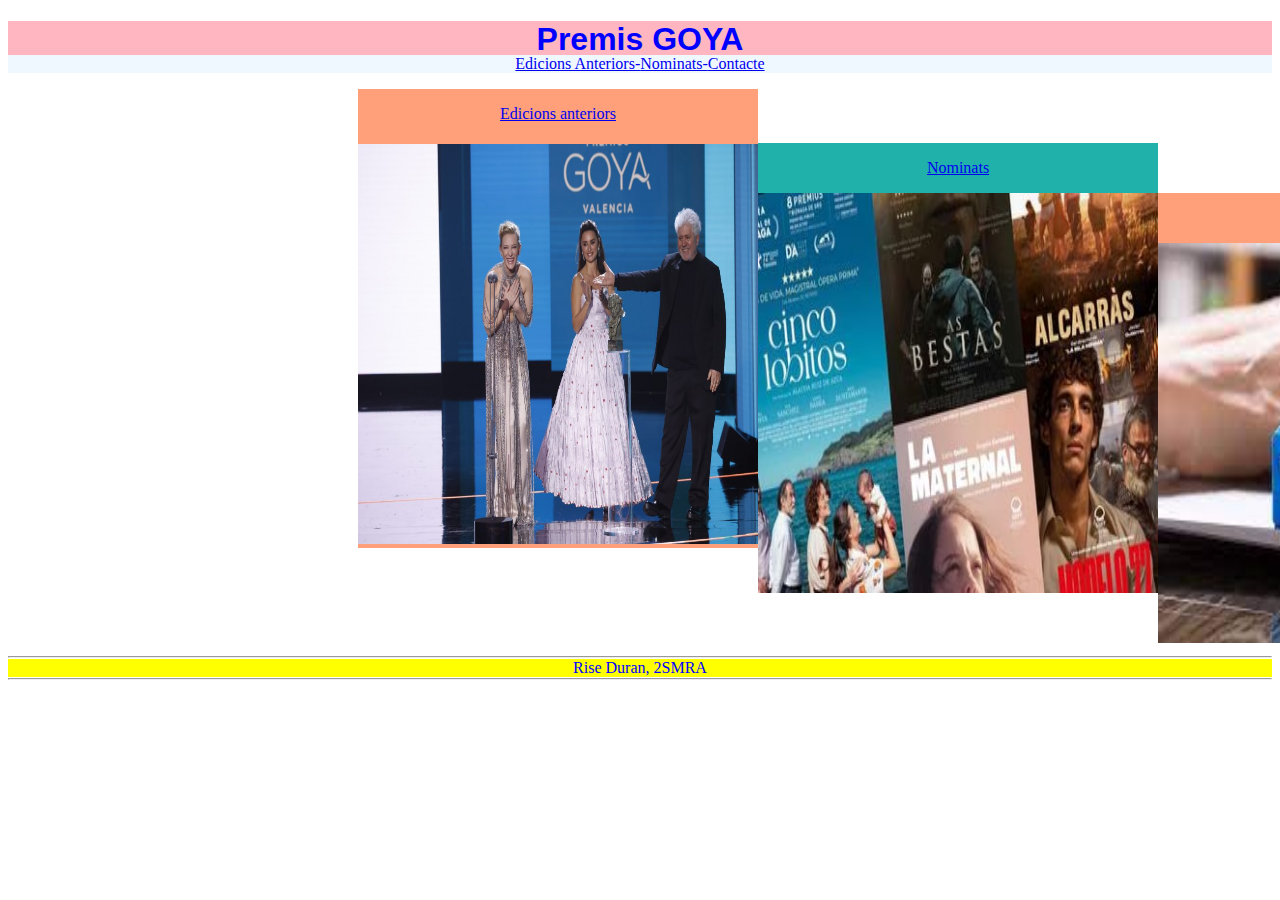
<file: index.html>
<!DOCTYPE html>
<html lang="en">
<head>
    <meta charset="UTF-8">
    <meta name="viewport" content="width=device-width, initial-scale=1.0">
    <title>AplicacionsWebRiseDuran</title>
    <link rel="stylesheet" href="style.css">
</head>
<body>
    <div class="primerdiv">
    <h1 class="titulo">Premis GOYA</h1>
    </div>
    <div class="segundodiv">
    <p class="menu"><a href="index.html">Edicions Anteriors-</a><a href="nominats.html">Nominats-</a><a href="index.html">Contacte</a></p>
    </div>

<div class="divgrande">

<div class="divimagen1">
<p><a href="index.html">Edicions anteriors</a></p>
<img src="img/anteriors.jpg" alt="" class="imagen1">
</div>

<div class="divimagen2">
<p><a href="nominats.html">Nominats</a></p>
<img src="img/nominats.avif" alt="" class="imagen2">
</div>

<div class="divimagen3">
<p><a href="index.html">Contactes</a></p>
<img src="img/contacte.jpg" alt="" class="imagen3">
</div>

</div>
    <hr>
    <div class="divinferior">
        <p class="pinferior">Rise Duran, 2SMRA</p>
    </div>
    <hr>
</body>
</html>
</file>
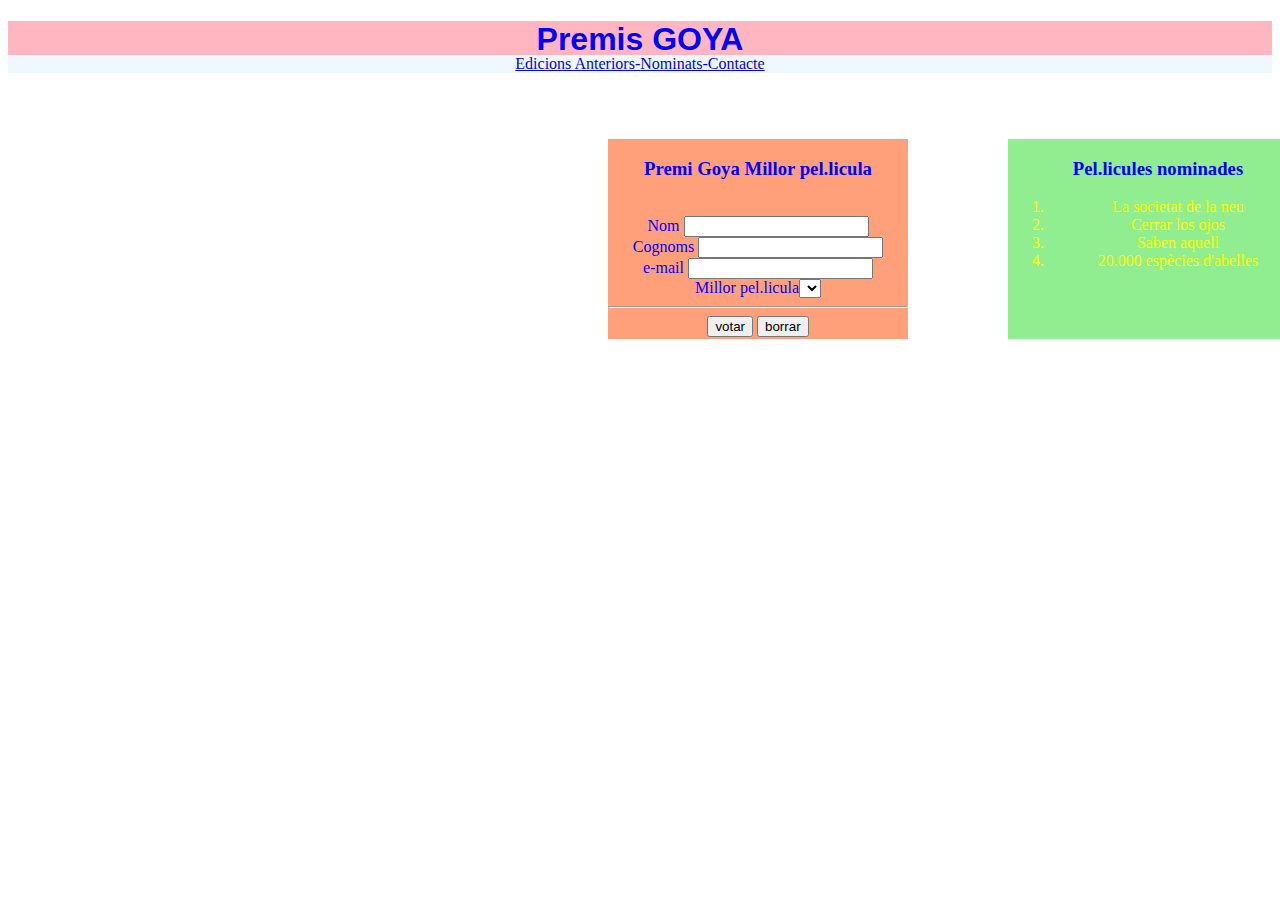
<file: nominats.html>
<!DOCTYPE html>
<html lang="en">
<head>
    <meta charset="UTF-8">
    <meta name="viewport" content="width=device-width, initial-scale=1.0">
    <title>AplicacionsWebRiseDuran</title>
    <link rel="stylesheet" href="style.css">
</head>
<body>
    <div class="primerdiv">
        <h1 class="titulo">Premis GOYA</h1>
        </div>
        <div class="segundodiv">
        <p class="menu"><a href="index.html">Edicions Anteriors-</a><a href="nominats.html">Nominats-</a><a href="index.html">Contacte</a></p>
        </div>

<div onload="mensaje()"></div>

<div class="segundodivgrande">

        <div class="formulario">
        <form action="envio.php">
            <h3>Premi Goya Millor pel.licula</h3>
            <br>
            Nom <input type="text">
            <br>
            Cognoms <input type="text">
            <br>
            e-mail <input type="text">
            <br>
            Millor pel.licula<select name="seleccion"></select>
            <hr>
            <input type="submit" value="votar">
            <input type="reset" value="borrar">

        

        </form>
        </div>
        <br>

        <div class="nominados">
            <h3 class="peliculas">Pel.licules nominades</h3>
            <ol>
             <li>La societat de la neu</li>
            <li>Cerrar los ojos</li>
            <li>Saben aquell</li>
            <li>20.000 espècies d'abelles</li>
            </ol>
            <br>


 </div>

</body>

<script>
    function mensaje() {
        alert='vota per la teua peli favorita'
    }

 </script>

</html>
</file>
<file: style.css>
a:hover{
    background-color: yellow;
    color: black;
}

.titulo{
    text-align: center;
    color: blue;
    font-family: 'Gill Sans', 'Gill Sans MT', Calibri, 'Trebuchet MS', sans-serif;
}

.menu{
    margin-top: -25px;
    text-align: center;
    color: royalblue;
}

.primerdiv{
    background-color: lightpink;
}

.segundodiv{
    background-color: aliceblue;
}

.divinferior{
    background-color: yellow;
    margin-top: -15px;
    margin-bottom: -15px;
}

.pinferior{
    text-align: center;
    color: blue;
}

.imagen1{
    height: 400px;
    width: 400px;
    margin-top: 5px;
}
.imagen2{
    
    height: 400px;
    width: 400px;
    vertical-align: -50px;
}
.imagen3{
    height: 400px;
    width: 400px;
    vertical-align: -100px;
    
}

.divgrande{
    align-items: center;
    text-align: center;
    display: inline-flex;
    margin-bottom: 100px;
}

.divimagen1{
    background-color: lightsalmon;
    margin-left: 350px;
}

.divimagen2{
    background-color: lightseagreen;
    margin-bottom: -100px;

}
.divimagen3{
    background-color: lightsalmon;

    margin-bottom: -200px
}


.segundodivgrande{
    margin-top: 50px;
    display: inline-flex;
    text-align: center;
}

.formulario{
    height: 200px;
    width: 300px;
    color: blue;
    background-color: lightsalmon;
    margin-left: 600px;
    margin-right: 100px;
}

.nominados{
    width: 300px;
    height: 200px;
    background-color: lightgreen;
}

.peliculas{
    color: blue;
}

li{
    color: yellow;
}
</file>
